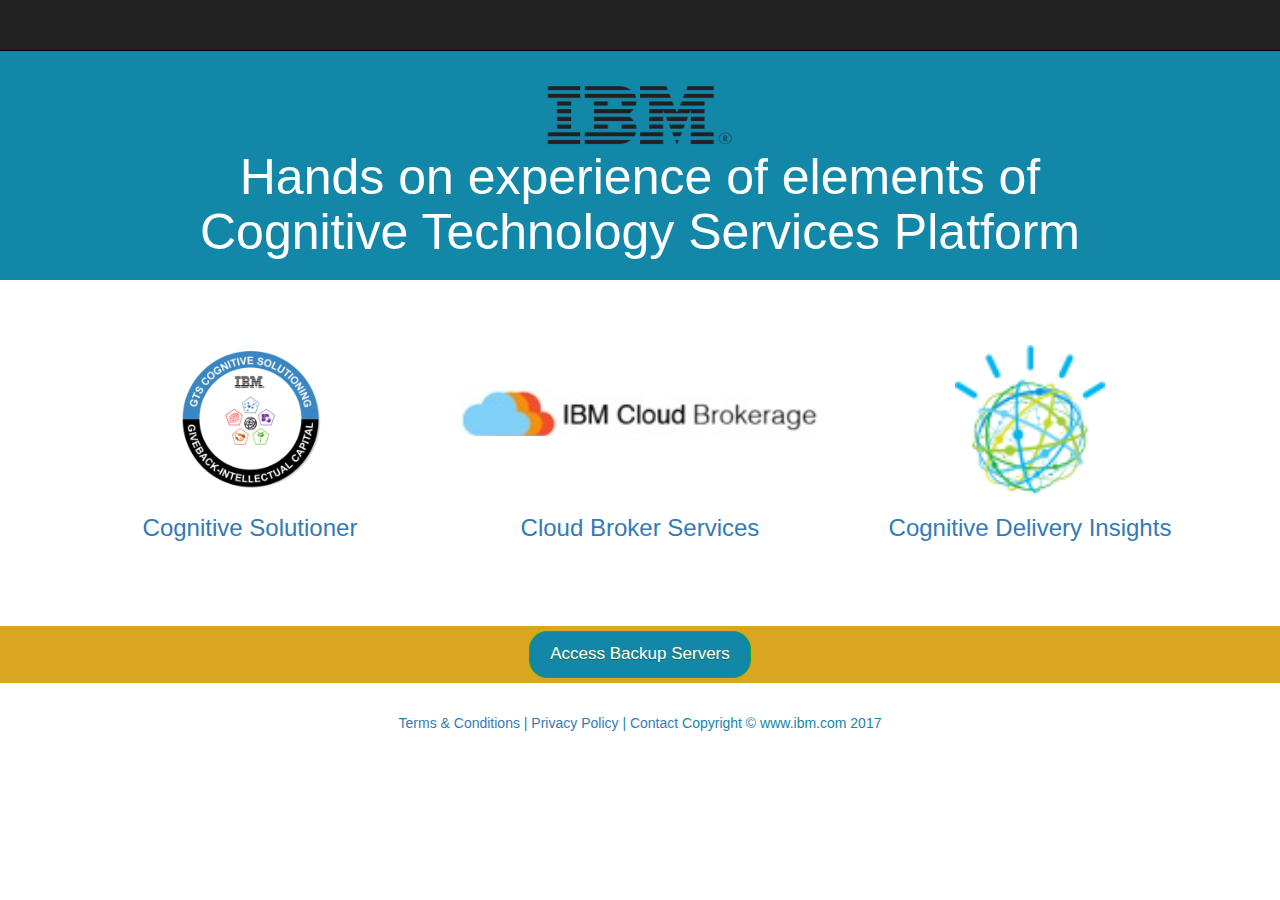
<file: WebContent/index.html>
<!DOCTYPE html>
<!-- Template by Quackit.com -->
<html lang="en">
<head>
    <meta charset="utf-8">
    <meta http-equiv="X-UA-Compatible" content="IE=edge">
    <meta name="viewport" content="width=device-width, initial-scale=1">
    <!-- The above 3 meta tags *must* come first in the head; any other head content must come *after* these tags -->

    <title>IBM CTSP</title>

    <!-- Bootstrap Core CSS -->
    <link href="css/bootstrap.min.css" rel="stylesheet">

    <!-- Custom CSS: You can use this stylesheet to override any Bootstrap styles and/or apply your own styles -->
    <link href="css/custom.css" rel="stylesheet">

    <!-- HTML5 Shim and Respond.js IE8 support of HTML5 elements and media queries -->
    <!-- WARNING: Respond.js doesn't work if you view the page via file:// -->
    <!--[if lt IE 9]>
        <script src="https://oss.maxcdn.com/libs/html5shiv/3.7.0/html5shiv.js"></script>
        <script src="https://oss.maxcdn.com/libs/respond.js/1.4.2/respond.min.js"></script>
    <![endif]-->

<style>
.boxed {
  border: 1px solid green ;
}
.myButton {
	background-color:#1287A8;
	-moz-border-radius:18px;
	-webkit-border-radius:18px;
	border-radius:18px;
	border:1px solid #18ab29;
	display:inline-block;
	cursor:pointer;
	color:#ffffff;
	font-family:Arial;
	font-size:17px;
	padding:10px 20px;
	text-decoration:none;
	text-shadow:0px 1px 0px #2f6627;
}
.myButton:hover {
	background-color:#0b6882;
	color:#ffffff;
}
.myButton:active {
	position:relative;
	top:1px;
}
</style>
</head>

<body>

    <!-- Navigation -->
    <nav class="navbar navbar-inverse navbar-fixed-top" role="navigation">
        <div class="container">
            <!-- Logo and responsive toggle -->
            <div class="navbar-header">
                <button type="button" class="navbar-toggle" data-toggle="collapse" data-target="#navbar">
                    <span class="sr-only">Toggle navigation</span>
                    <span class="icon-bar"></span>
                    <span class="icon-bar"></span>
                    <span class="icon-bar"></span>
                </button>
                <a class="navbar-brand" href="#">
                	
                </a>
            </div>
            <!-- Navbar links -->
            <div class="collapse navbar-collapse" id="navbar">
             <!--   <ul class="nav navbar-nav">
                    <li class="active">
                        <a href="#">Home</a>
                    </li>
                    <li>
                        <a href="#">About</a>
                    </li>
                    <li>
                        <a href="#">Products</a>
                    </li>
					<li class="dropdown">
						<a href="#" class="dropdown-toggle" data-toggle="dropdown" role="button" aria-haspopup="true" aria-expanded="false">Services <span class="caret"></span></a>
						<ul class="dropdown-menu" aria-labelledby="about-us">
							<li><a href="#">Engage</a></li>
							<li><a href="#">Pontificate</a></li>
							<li><a href="#">Synergize</a></li>
						</ul>
					</li>
                </ul>-->

				<!-- Search 
				<form class="navbar-form navbar-right" role="search">
					<div class="form-group">
						<input type="text" class="form-control">
					</div>
					<button type="submit" class="btn btn-default">Search</button>
				</form>-->

            </div>
            <!-- /.navbar-collapse -->
        </div>
        <!-- /.container -->
    </nav>

	<div class="jumbotron feature">
		<div class="container">
			<h1 style="font-size: 50px;"><img src="IBM_black.png" width="200" height="70" alt=""><br>Hands on experience of elements of <br>Cognitive Technology Services Platform</h1>
			
		</div>
	</div>

    <!-- Content -->
    <div class="container">

        <!-- Page Intro -->
        <div class="row page-intro">
            <div class="col-lg-12">
                <h2>
                    <small></small>
                </h2>
                <p></p>
            </div>
        </div>
        <!-- /.row -->

        <!-- Feature Row -->
<!-- <br>
<br>
<br> -->
<br><br>

        <div class="row">
            <article class="col-md-4 article-intro"  >
		<div align="center">
                <a href="https://cognitivesolutioning.ibm-gts.us-south.mybluemix.net/" target="_blank">
                    <img width="150" height="150" src="gts-cognitive-solutioninglarge.png" alt="" width="100" height="100" style="border-radius: 10px 10px 10px 10px;">
                </a>
</div>
                <h3>
                    <a href="https://cognitivesolutioning.ibm-gts.us-south.mybluemix.net/" target="_blank">Cognitive Solutioner</a>
                </h3>
                <p></p>
            </article>
            <article class="col-md-4 article-intro" >
                <div align="left">
			<a href="https://sl-wdc04-shared-prod-demo.gravitant.net/app_api" target="_blank">
                    <img width="100%" height="100%" src="broker-small.png" alt="" style="border-radius: 10px 10px 10px 10px;margin-top:43px;">
                </a>
</div>
<!-- <br>
<br>
<br> -->
                <h3 style="padding-top:59px;padding-bottom:-5px;">
                    <a href="https://sl-wdc04-shared-prod-demo.gravitant.net/app_api" target="_blank">Cloud Broker Services</a>
                </h3>
                <p></p>

            </article>

            <article class="col-md-4 article-intro">
<div align="center">
                <a href="https://ibm.biz/BdsUcd" target="_blank">
                    <img  src="gacdwbi.png" alt="" width="150" height="150" style="border-radius: 10px 10px 10px 10px;">
                </a>
</div>
                <h3>
                    <a href="https://ibm.biz/BdsUcd" target="_blank">
			Cognitive Delivery Insights</a>
                </h3>
                <p></p>
            </article>
        </div>
        <!-- /.row -->
<br>
<br>
<br>
    </div>
    <!-- /.container -->
	
	<footer>
		<div class="footer-blurb">
			<div class="container">
				<div class="row">
					<!-- <div class="col-sm-4 footer-blurb-item">
						<img class="img-circle" src="holder.js/100x100" alt="" width="100" height="100">
						<h3>Dynamically Procrastinate</h3>
						<p>Collaboratively administrate empowered markets via plug-and-play networks. Dynamically procrastinate B2C users after installed base benefits. Dramatically visualize customer directed convergence without revolutionary ROI.</p>
						<p><a class="btn btn-default" href="#">Procrastinate</a></p>
					</div>
					<div class="col-sm-4 footer-blurb-item">
						<img class="img-circle" src="holder.js/100x100" alt="" width="100" height="100">
						<h3>Efficiently Unleash</h3>
						<p>Dramatically maintain clicks-and-mortar solutions without functional solutions. Efficiently unleash cross-media information without cross-media value. Quickly maximize timely deliverables for real-time schemas. </p>
						<p><a class="btn btn-default" href="#">Unleash</a></p>
					</div>
					<div class="col-sm-4 footer-blurb-item">
						<img class="img-circle" src="holder.js/100x100" alt="" width="100" height="100">
						<h3>Completely Synergize</h3>
						<p>Professionally cultivate one-to-one customer service with robust ideas. Completely synergize resource taxing relationships via premier niche markets. Dynamically innovate resource-leveling customer service for state of the art customer service.</p>
						<p><a class="btn btn-default" href="#">Synergize</a></p>
					</div> -->
				<a href="http://169.53.142.42:8080/CTSPUI" class="myButton" target="_blank">Access Backup Servers</a>
				</div>
				<!-- /.row -->	
			</div>
        </div>
        
        <div class="small-print">
        	<div class="container">
        		<p><a href="#">Terms &amp; Conditions</a> | <a href="#">Privacy Policy</a> | <a href="#">Contact</a>
        		Copyright &copy; www.ibm.com 2017 </p>
        	</div>
        </div>
	</footer>

	
    <!-- jQuery -->
    <script src="js/jquery-1.11.3.min.js"></script>

    <!-- Bootstrap Core JavaScript -->
    <script src="js/bootstrap.min.js"></script>
	
	<!-- IE10 viewport bug workaround -->
	<script src="js/ie10-viewport-bug-workaround.js"></script>
	
	<!-- Placeholder Images -->
	<script src="js/holder.min.js"></script>
	
</body>

</html>
</file>
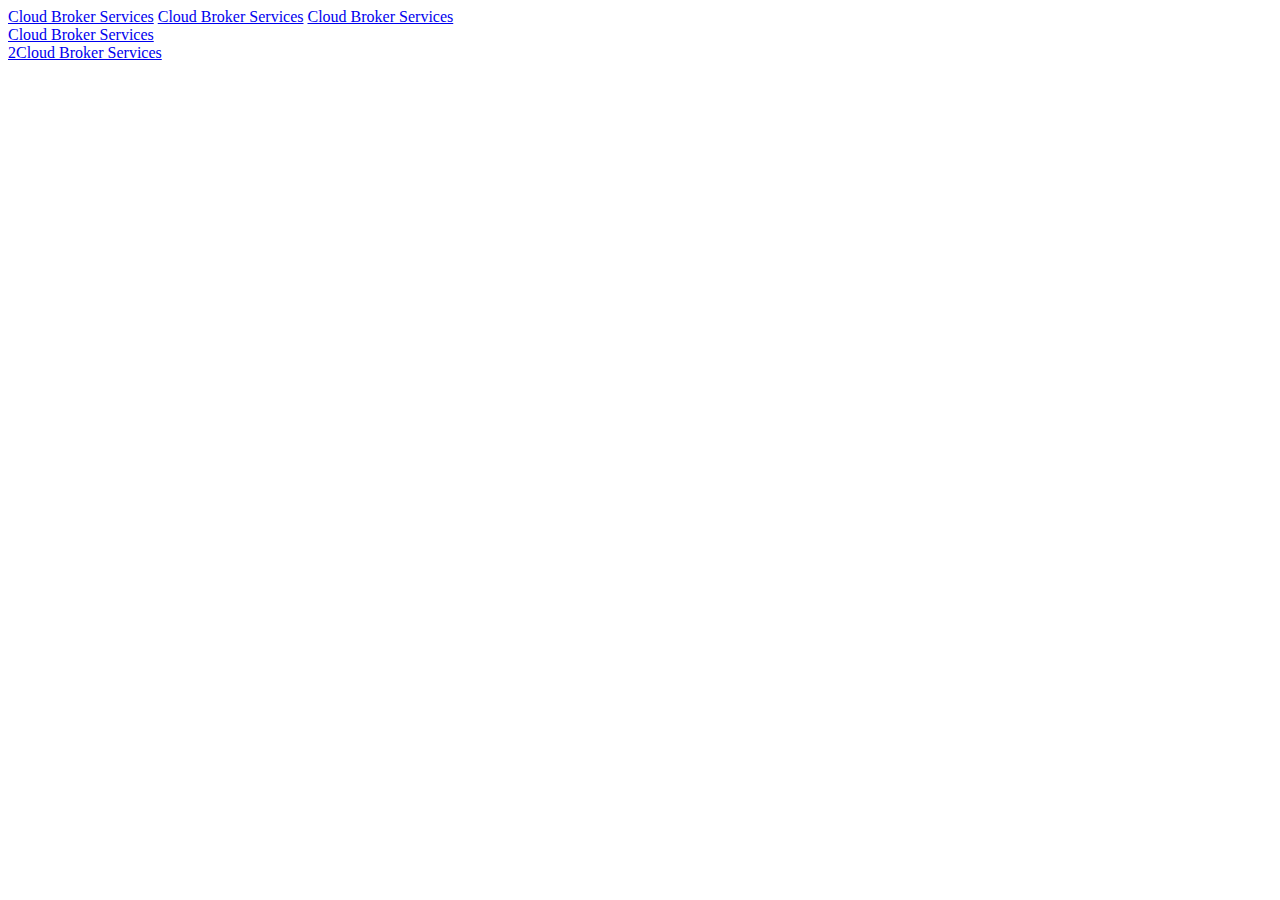
<file: WebContent/b.html>
<!--<html>
<a href="https://sl-wdc04-shared-prod-demo.gravitant.net/" target="_blank">Cloud Broker Services</a><br>
<a href="https://sl-wdc04-shared-prod-demo.gravitant.net/" target="_blank">Cloud Broker Services2</a>
</html> -->



<html>
<a href="https://sl-wdc04-shared-prod-demo.gravitant.net/" target="_blank">Cloud Broker Services</a>
<head>
</head>

<body>
<a href="https://sl-wdc04-shared-prod-demo.gravitant.net/" target="_blank">Cloud Broker Services</a>


                    <a href="https://sl-wdc04-shared-prod-demo.gravitant.net/" target="_blank">Cloud Broker Services</a><br>
                    <a href="#" onclick='window.open("https://sl-wdc04-shared-prod-demo.gravitant.net");return false;'>Cloud Broker Services</a><br>
                    <a href="https://sl-wdc04-shared-prod-demo.gravitant.net/" onclick="submitAsPost(this.href); return false;" target="_blank">2Cloud Broker Services</a><br>

</body>
</html>
</file>
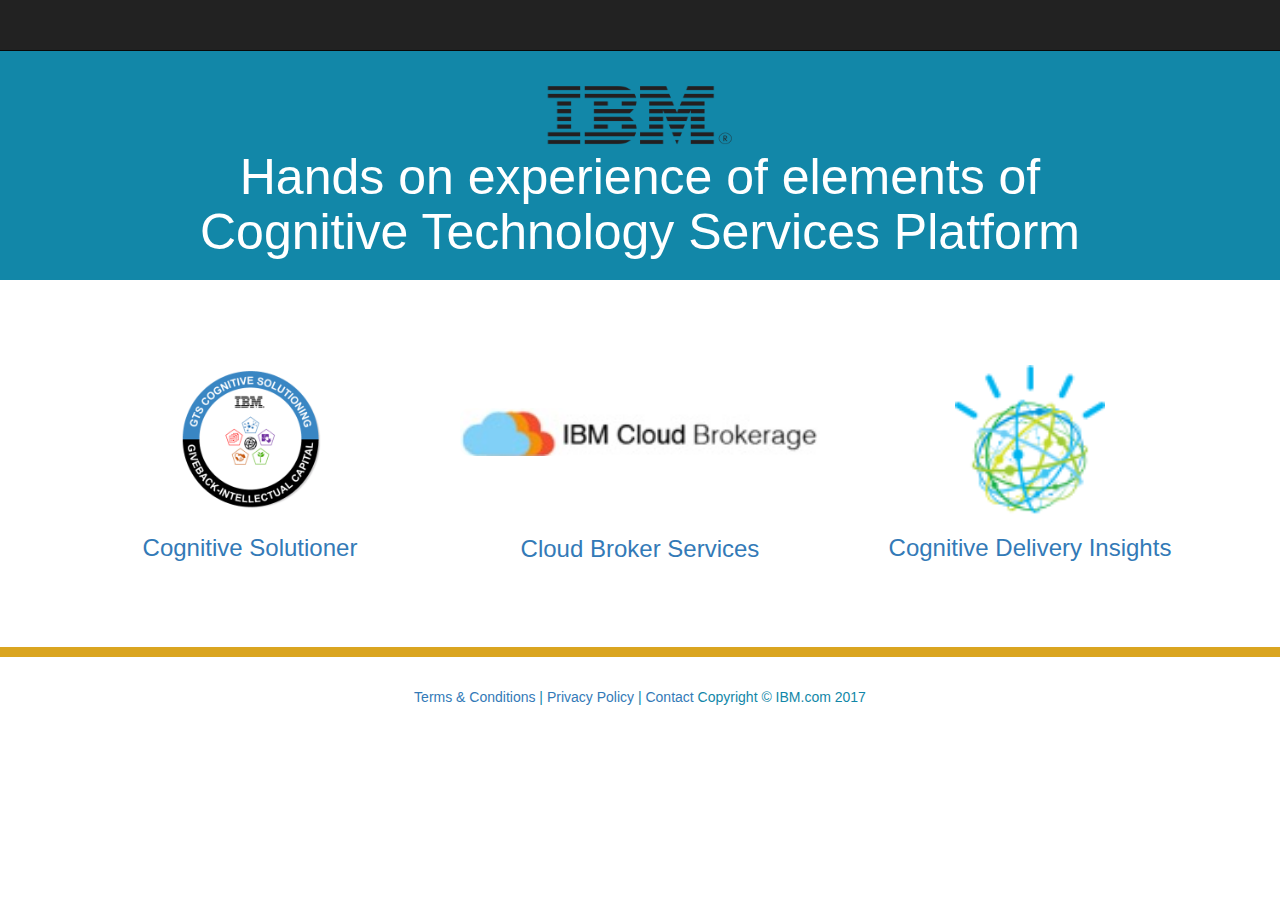
<file: WebContent/index (copy).html>
<!DOCTYPE html>
<!-- Template by Quackit.com -->
<html lang="en">
<head>
    <meta charset="utf-8">
    <meta http-equiv="X-UA-Compatible" content="IE=edge">
    <meta name="viewport" content="width=device-width, initial-scale=1">
    <!-- The above 3 meta tags *must* come first in the head; any other head content must come *after* these tags -->

    <title>IBM CTSP</title>

    <!-- Bootstrap Core CSS -->
    <link href="css/bootstrap.min.css" rel="stylesheet">

    <!-- Custom CSS: You can use this stylesheet to override any Bootstrap styles and/or apply your own styles -->
    <link href="css/custom.css" rel="stylesheet">

    <!-- HTML5 Shim and Respond.js IE8 support of HTML5 elements and media queries -->
    <!-- WARNING: Respond.js doesn't work if you view the page via file:// -->
    <!--[if lt IE 9]>
        <script src="https://oss.maxcdn.com/libs/html5shiv/3.7.0/html5shiv.js"></script>
        <script src="https://oss.maxcdn.com/libs/respond.js/1.4.2/respond.min.js"></script>
    <![endif]-->

<style>
.boxed {
  border: 1px solid green ;
}
</style>
</head>

<body>

    <!-- Navigation -->
    <nav class="navbar navbar-inverse navbar-fixed-top" role="navigation">
        <div class="container">
            <!-- Logo and responsive toggle -->
            <div class="navbar-header">
                <button type="button" class="navbar-toggle" data-toggle="collapse" data-target="#navbar">
                    <span class="sr-only">Toggle navigation</span>
                    <span class="icon-bar"></span>
                    <span class="icon-bar"></span>
                    <span class="icon-bar"></span>
                </button>
                <a class="navbar-brand" href="#">
                	
                </a>
            </div>
            <!-- Navbar links -->
            <div class="collapse navbar-collapse" id="navbar">
             <!--   <ul class="nav navbar-nav">
                    <li class="active">
                        <a href="#">Home</a>
                    </li>
                    <li>
                        <a href="#">About</a>
                    </li>
                    <li>
                        <a href="#">Products</a>
                    </li>
					<li class="dropdown">
						<a href="#" class="dropdown-toggle" data-toggle="dropdown" role="button" aria-haspopup="true" aria-expanded="false">Services <span class="caret"></span></a>
						<ul class="dropdown-menu" aria-labelledby="about-us">
							<li><a href="#">Engage</a></li>
							<li><a href="#">Pontificate</a></li>
							<li><a href="#">Synergize</a></li>
						</ul>
					</li>
                </ul>-->

				<!-- Search 
				<form class="navbar-form navbar-right" role="search">
					<div class="form-group">
						<input type="text" class="form-control">
					</div>
					<button type="submit" class="btn btn-default">Search</button>
				</form>-->

            </div>
            <!-- /.navbar-collapse -->
        </div>
        <!-- /.container -->
    </nav>

	<div class="jumbotron feature">
		<div class="container">
			<h1 style="font-size: 50px;"><img src="IBM_black.png" width="200" height="70" alt=""><br>Hands on experience of elements of <br>Cognitive Technology Services Platform</h1>
			
		</div>
	</div>

    <!-- Content -->
    <div class="container">

        <!-- Page Intro -->
        <div class="row page-intro">
            <div class="col-lg-12">
                <h2>
                    <small></small>
                </h2>
                <p></p>
            </div>
        </div>
        <!-- /.row -->

        <!-- Feature Row -->
<br>
<br>
<br>

        <div class="row">
            <article class="col-md-4 article-intro"  >
		<div align="center">
                <a href="https://console.ibm-gts.us-south.bluemix.net" target="_blank">
                    <img width="150" height="150" src="gts-cognitive-solutioninglarge.png" alt="" width="100" height="100" style="border-radius: 10px 10px 10px 10px;">
                </a>
</div>
                <h3>
                    <a href="https://console.ibm-gts.us-south.bluemix.net" target="_blank">Cognitive Solutioner</a>
                </h3>
                <p></p>
            </article>
            <article class="col-md-4 article-intro" >
                <div align="left">
			<a href="https://169.47.40.170" target="_blank">
                    <img width="100%" height="100%" src="broker-small.png" alt="" style="border-radius: 10px 10px 10px 10px;margin-top:43px">
                </a>
</div>
<br>
<br>
<br>
                <h3 style=>
                    <a href="https://169.47.40.170" target="_blank">Cloud Broker Services</a>
                </h3>
                <p></p>

            </article>

            <article class="col-md-4 article-intro">
<div align="center">
                <a href="https://gtssdi-eur-prod.w3cloud.ibm.com/sdi/cgi-bin/cognos.cgi?b_action=cognosViewer&ui.action=run&ui.object=%2fcontent%2ffolder[%40name%3d%27GACDW%20Business%20Intelligence%20Insights%27]%2freport[%40name%3d%27Service%20Delivery%20Insights%20-%20Common%20Dashboard%27]&ui.name=Service%20Delivery%20Insights%20-%20Common%20Dashboard&run.outputFormat=&run.prompt=true&ui.backURL=%2fsdi%2fcgi-bin%2fcognos.cgi%3fb_action%3dxts.run%26m%3dportal%2fcc.xts%26m_folder%3diB0D4C308186F4D6389D3B56EB86EB7F0" target="_blank">
                    <img  src="gacdwbi.png" alt="" width="150" height="150" style="border-radius: 10px 10px 10px 10px;">
                </a>
</div>
                <h3>
                    <a href="http://gtssdi-eur-prod.w3cloud.ibm.com/sdi/cgi-bin/cognos.cgi?b_action=cognosViewer&ui.action=run&ui.object=%2fcontent%2ffolder[%40name%3d%27GACDW%20Business%20Intelligence%20Insights%27]%2freport[%40name%3d%27Service%20Delivery%20Insights%20-%20Common%20Dashboard%27]&ui.name=Service%20Delivery%20Insights%20-%20Common%20Dashboard&run.outputFormat=&run.prompt=true&ui.backURL=%2fsdi%2fcgi-bin%2fcognos.cgi%3fb_action%3dxts.run%26m%3dportal%2fcc.xts%26m_folder%3diB0D4C308186F4D6389D3B56EB86EB7F0" target="_blank">
			Cognitive Delivery Insights</a>
                </h3>
                <p></p>
            </article>
        </div>
        <!-- /.row -->
<br>
<br>
<br>
    </div>
    <!-- /.container -->
	
	<footer>
		<div class="footer-blurb">
			<div class="container">
				<div class="row">
					<!-- <div class="col-sm-4 footer-blurb-item">
						<img class="img-circle" src="holder.js/100x100" alt="" width="100" height="100">
						<h3>Dynamically Procrastinate</h3>
						<p>Collaboratively administrate empowered markets via plug-and-play networks. Dynamically procrastinate B2C users after installed base benefits. Dramatically visualize customer directed convergence without revolutionary ROI.</p>
						<p><a class="btn btn-default" href="#">Procrastinate</a></p>
					</div>
					<div class="col-sm-4 footer-blurb-item">
						<img class="img-circle" src="holder.js/100x100" alt="" width="100" height="100">
						<h3>Efficiently Unleash</h3>
						<p>Dramatically maintain clicks-and-mortar solutions without functional solutions. Efficiently unleash cross-media information without cross-media value. Quickly maximize timely deliverables for real-time schemas. </p>
						<p><a class="btn btn-default" href="#">Unleash</a></p>
					</div>
					<div class="col-sm-4 footer-blurb-item">
						<img class="img-circle" src="holder.js/100x100" alt="" width="100" height="100">
						<h3>Completely Synergize</h3>
						<p>Professionally cultivate one-to-one customer service with robust ideas. Completely synergize resource taxing relationships via premier niche markets. Dynamically innovate resource-leveling customer service for state of the art customer service.</p>
						<p><a class="btn btn-default" href="#">Synergize</a></p>
					</div> -->

				</div>
				<!-- /.row -->	
			</div>
        </div>
        
        <div class="small-print">
        	<div class="container">
        		<p><a href="#">Terms &amp; Conditions</a> | <a href="#">Privacy Policy</a> | <a href="#">Contact</a>
        		Copyright &copy; IBM.com 2017 </p>
        	</div>
        </div>
	</footer>

	
    <!-- jQuery -->
    <script src="js/jquery-1.11.3.min.js"></script>

    <!-- Bootstrap Core JavaScript -->
    <script src="js/bootstrap.min.js"></script>
	
	<!-- IE10 viewport bug workaround -->
	<script src="js/ie10-viewport-bug-workaround.js"></script>
	
	<!-- Placeholder Images -->
	<script src="js/holder.min.js"></script>
	
</body>

</html>
</file>
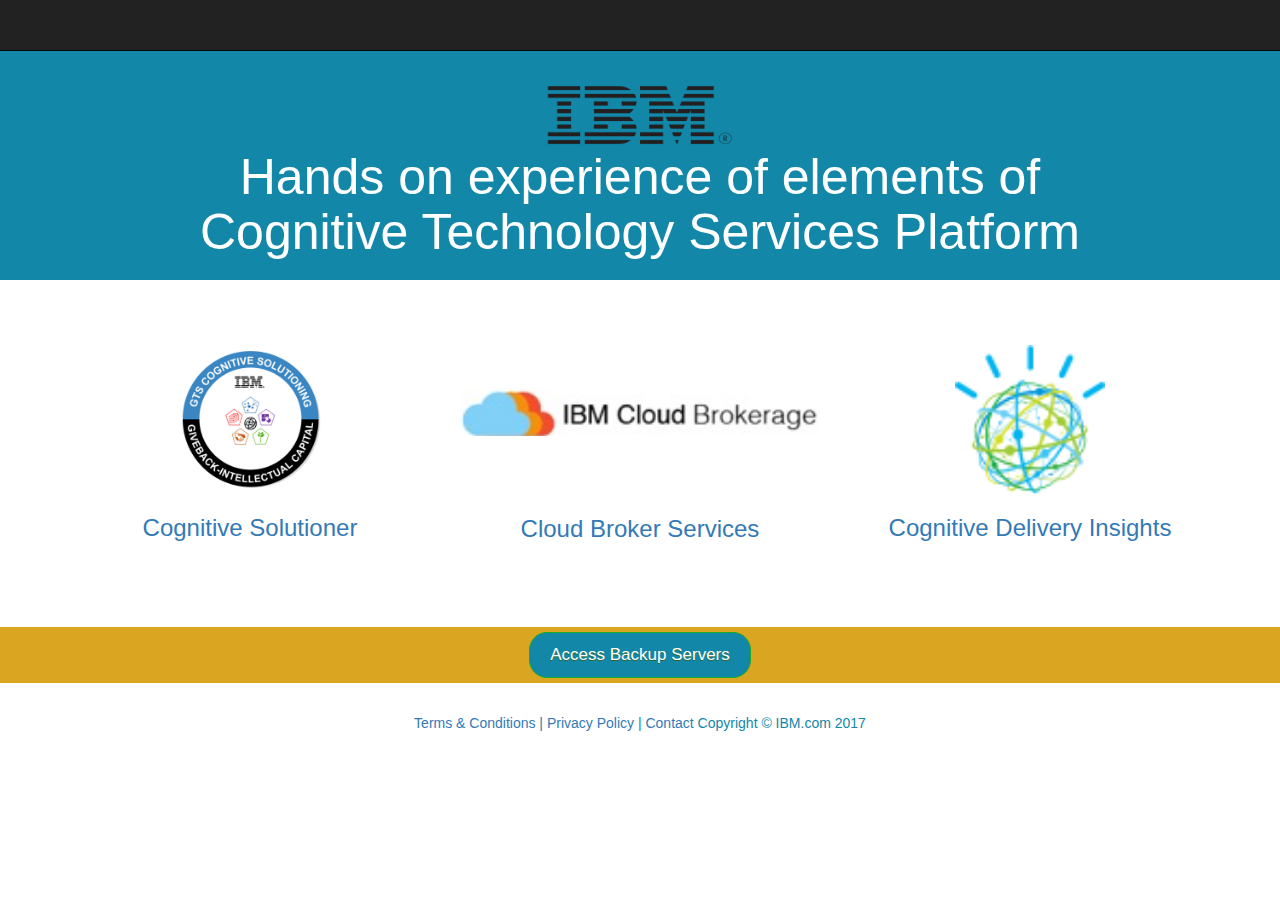
<file: WebContent/index-old.html>
<!DOCTYPE html>
<!-- Template by Quackit.com -->
<html lang="en">
<head>
    <meta charset="utf-8">
    <meta http-equiv="X-UA-Compatible" content="IE=edge">
    <meta name="viewport" content="width=device-width, initial-scale=1">
    <!-- The above 3 meta tags *must* come first in the head; any other head content must come *after* these tags -->

    <title>IBM CTSP</title>

    <!-- Bootstrap Core CSS -->
    <link href="css/bootstrap.min.css" rel="stylesheet">

    <!-- Custom CSS: You can use this stylesheet to override any Bootstrap styles and/or apply your own styles -->
    <link href="css/custom.css" rel="stylesheet">

    <!-- HTML5 Shim and Respond.js IE8 support of HTML5 elements and media queries -->
    <!-- WARNING: Respond.js doesn't work if you view the page via file:// -->
    <!--[if lt IE 9]>
        <script src="https://oss.maxcdn.com/libs/html5shiv/3.7.0/html5shiv.js"></script>
        <script src="https://oss.maxcdn.com/libs/respond.js/1.4.2/respond.min.js"></script>
    <![endif]-->

<style>
.boxed {
  border: 1px solid green ;
}
.myButton {
	background-color:#1287A8;
	-moz-border-radius:18px;
	-webkit-border-radius:18px;
	border-radius:18px;
	border:1px solid #18ab29;
	display:inline-block;
	cursor:pointer;
	color:#ffffff;
	font-family:Arial;
	font-size:17px;
	padding:10px 20px;
	text-decoration:none;
	text-shadow:0px 1px 0px #2f6627;
}
.myButton:hover {
	background-color:#0b6882;
	color:#ffffff;
}
.myButton:active {
	position:relative;
	top:1px;
}
</style>
</head>
<script>
var urlmenu = document.getElementById('menu1');

urlmenu.onchange = function() {
	alert("hello");
  document.location.href = this.value;
  /* window.location.assign(this.options[ this.selectedIndex ].value); */
};
</script>
<body>

    <!-- Navigation -->
    <nav class="navbar navbar-inverse navbar-fixed-top" role="navigation">
        <div class="container">
            <!-- Logo and responsive toggle -->
            <div class="navbar-header">
                <button type="button" class="navbar-toggle" data-toggle="collapse" data-target="#navbar">
                    <span class="sr-only">Toggle navigation</span>
                    <span class="icon-bar"></span>
                    <span class="icon-bar"></span>
                    <span class="icon-bar"></span>
                </button>
                <a class="navbar-brand" href="#">
                	
                </a>
            </div>
            <!-- Navbar links -->
            <div class="collapse navbar-collapse" id="navbar">
             <!--   <ul class="nav navbar-nav">
                    <li class="active">
                        <a href="#">Home</a>
                    </li>
                    <li>
                        <a href="#">About</a>
                    </li>
                    <li>
                        <a href="#">Products</a>
                    </li>
					<li class="dropdown">
						<a href="#" class="dropdown-toggle" data-toggle="dropdown" role="button" aria-haspopup="true" aria-expanded="false">Services <span class="caret"></span></a>
						<ul class="dropdown-menu" aria-labelledby="about-us">
							<li><a href="#">Engage</a></li>
							<li><a href="#">Pontificate</a></li>
							<li><a href="#">Synergize</a></li>
						</ul>
					</li>
                </ul>-->

				<!-- Search 
				<form class="navbar-form navbar-right" role="search">
					<div class="form-group">
						<input type="text" class="form-control">
					</div>
					<button type="submit" class="btn btn-default">Search</button>
				</form>-->

            </div>
            <!-- /.navbar-collapse -->
        </div>
        <!-- /.container -->
    </nav>

	<div class="jumbotron feature">
		<div class="container">
			<h1 style="font-size: 50px;"><img src="IBM_black.png" width="200" height="70" alt=""><br>Hands on experience of elements of <br>Cognitive Technology Services Platform</h1>
			
		</div>
	</div>

    <!-- Content -->
    <div class="container">

        <!-- Page Intro -->
        <div class="row page-intro">
            <div class="col-lg-12">
                <h2>
                    <small></small>
                </h2>
                <p></p>
            </div>
        </div>
        <!-- /.row -->

        <!-- Feature Row -->
<!-- <br>
<br>
<br> -->
<br><br>

        <div class="row">
            <article class="col-md-4 article-intro"  >
		<div align="center">
                <a href="https://console.ibm-gts.us-south.bluemix.net" target="_blank">
                    <img width="150" height="150" src="gts-cognitive-solutioninglarge.png" alt="" width="100" height="100" style="border-radius: 10px 10px 10px 10px;">
                </a>
		</div>
		
<!-- 		<form action="../">
			<select name="myDestination" onchange="ob=this.form.myDestination;window.open(ob.options[ob.selectedIndex].value)">
			    <option value="https://console.ibm-gts.us-south.bluemix.net">Cognitive Solutioner</option>
			    <option value="https://console.ibm-gts.us-south.bluemix.net">Cognitive Solutioner</option>
			</select>
		</form> -->

                <h3>
                    <a href="https://console.ibm-gts.us-south.bluemix.net" target="_blank">Cognitive Solutioner</a>
                </h3>
                <p></p>
            </article>
            <article class="col-md-4 article-intro" >
                <div align="left">
			<a href="https://169.47.40.170" target="_blank">
                    <img width="100%" height="100%" src="broker-small.png" alt="" style="border-radius: 10px 10px 10px 10px;margin-top:43px;">
                </a>
</div>
<!-- <br>
<br>
<br> -->
                <h3 style="padding-top:60px;">
                    <a href="https://169.47.40.170" target="_blank">Cloud Broker Services</a>
                </h3>
                <p></p>

            </article>

            <article class="col-md-4 article-intro">
<div align="center">
                <a href="https://gtssdi-eur-prod.w3cloud.ibm.com/sdi/cgi-bin/cognos.cgi?b_action=cognosViewer&ui.action=run&ui.object=%2fcontent%2ffolder[%40name%3d%27GACDW%20Business%20Intelligence%20Insights%27]%2freport[%40name%3d%27Service%20Delivery%20Insights%20-%20Common%20Dashboard%27]&ui.name=Service%20Delivery%20Insights%20-%20Common%20Dashboard&run.outputFormat=&run.prompt=true&ui.backURL=%2fsdi%2fcgi-bin%2fcognos.cgi%3fb_action%3dxts.run%26m%3dportal%2fcc.xts%26m_folder%3diB0D4C308186F4D6389D3B56EB86EB7F0" target="_blank">
                    <img  src="gacdwbi.png" alt="" width="150" height="150" style="border-radius: 10px 10px 10px 10px;">
                </a>
</div>
                <h3>
                    <a href="http://gtssdi-eur-prod.w3cloud.ibm.com/sdi/cgi-bin/cognos.cgi?b_action=cognosViewer&ui.action=run&ui.object=%2fcontent%2ffolder[%40name%3d%27GACDW%20Business%20Intelligence%20Insights%27]%2freport[%40name%3d%27Service%20Delivery%20Insights%20-%20Common%20Dashboard%27]&ui.name=Service%20Delivery%20Insights%20-%20Common%20Dashboard&run.outputFormat=&run.prompt=true&ui.backURL=%2fsdi%2fcgi-bin%2fcognos.cgi%3fb_action%3dxts.run%26m%3dportal%2fcc.xts%26m_folder%3diB0D4C308186F4D6389D3B56EB86EB7F0" target="_blank">
			Cognitive Delivery Insights</a>
                </h3>
                <p></p>
            </article>
        </div>
        <!-- /.row -->
<br>
<br>
<br>
    </div>
    <!-- /.container -->
	
	<footer>
		<div class="footer-blurb">
			<div class="container">
				<div class="row">
					<!-- <div class="col-sm-4 footer-blurb-item">
						<img class="img-circle" src="holder.js/100x100" alt="" width="100" height="100">
						<h3>Dynamically Procrastinate</h3>
						<p>Collaboratively administrate empowered markets via plug-and-play networks. Dynamically procrastinate B2C users after installed base benefits. Dramatically visualize customer directed convergence without revolutionary ROI.</p>
						<p><a class="btn btn-default" href="#">Procrastinate</a></p>
					</div>
					<div class="col-sm-4 footer-blurb-item">
						<img class="img-circle" src="holder.js/100x100" alt="" width="100" height="100">
						<h3>Efficiently Unleash</h3>
						<p>Dramatically maintain clicks-and-mortar solutions without functional solutions. Efficiently unleash cross-media information without cross-media value. Quickly maximize timely deliverables for real-time schemas. </p>
						<p><a class="btn btn-default" href="#">Unleash</a></p>
					</div>
					<div class="col-sm-4 footer-blurb-item">
						<img class="img-circle" src="holder.js/100x100" alt="" width="100" height="100">
						<h3>Completely Synergize</h3>
						<p>Professionally cultivate one-to-one customer service with robust ideas. Completely synergize resource taxing relationships via premier niche markets. Dynamically innovate resource-leveling customer service for state of the art customer service.</p>
						<p><a class="btn btn-default" href="#">Synergize</a></p>
					</div> -->
					<a href="#" class="myButton">Access Backup Servers</a>
				</div>
				<!-- /.row -->	
			</div>
        </div>
        
        <div class="small-print">
        	<div class="container">
        		<p><a href="#">Terms &amp; Conditions</a> | <a href="#">Privacy Policy</a> | <a href="#">Contact</a>
        		Copyright &copy; IBM.com 2017 </p>
        	</div>
        </div>
	</footer>

	
    <!-- jQuery -->
    <script src="js/jquery-1.11.3.min.js"></script>

    <!-- Bootstrap Core JavaScript -->
    <script src="js/bootstrap.min.js"></script>
	
	<!-- IE10 viewport bug workaround -->
	<script src="js/ie10-viewport-bug-workaround.js"></script>
	
	<!-- Placeholder Images -->
	<script src="js/holder.min.js"></script>
	
</body>

</html>
</file>
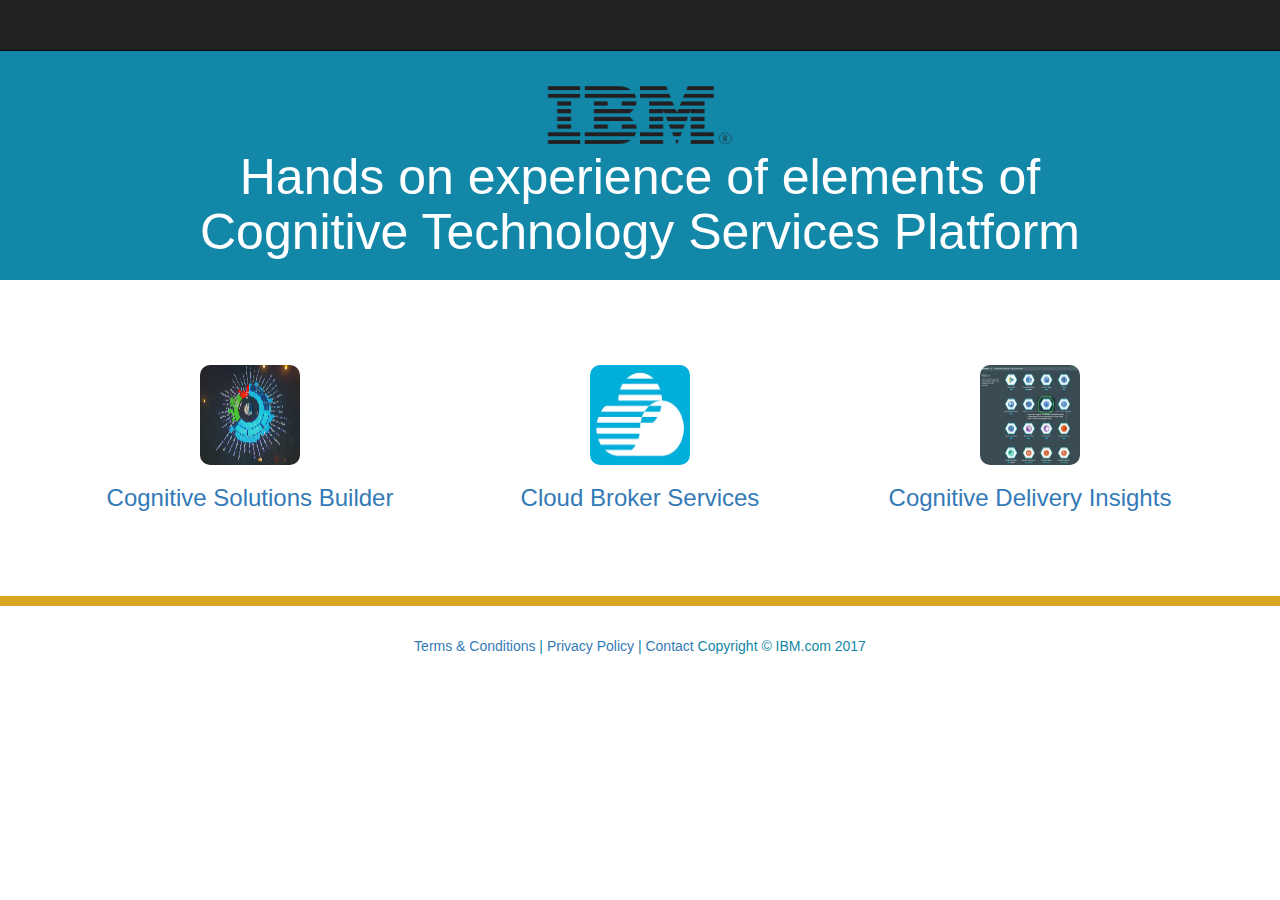
<file: WebContent/index-old1.html>
<!DOCTYPE html>
<!-- Template by Quackit.com -->
<html lang="en">
<head>
    <meta charset="utf-8">
    <!-- <meta http-equiv="X-UA-Compatible" content="IE=edge"> -->
    <meta name="viewport" content="width=device-width, initial-scale=1">
    <!-- The above 3 meta tags *must* come first in the head; any other head content must come *after* these tags -->

    <title>IBM CTSP</title>

    <!-- Bootstrap Core CSS -->
    <link href="css/bootstrap.min.css" rel="stylesheet">

    <!-- Custom CSS: You can use this stylesheet to override any Bootstrap styles and/or apply your own styles -->
    <link href="css/custom.css" rel="stylesheet">

    <!-- HTML5 Shim and Respond.js IE8 support of HTML5 elements and media queries -->
    <!-- WARNING: Respond.js doesn't work if you view the page via file:// -->
    <!--[if lt IE 9]>
        <script src="https://oss.maxcdn.com/libs/html5shiv/3.7.0/html5shiv.js"></script>
        <script src="https://oss.maxcdn.com/libs/respond.js/1.4.2/respond.min.js"></script>
    <![endif]-->

<style>
.boxed {
  border: 1px solid green ;
}
</style>
</head>

<body>

    <!-- Navigation -->
    <nav class="navbar navbar-inverse navbar-fixed-top" role="navigation">
        <div class="container">
            <!-- Logo and responsive toggle -->
            <div class="navbar-header">
                <button type="button" class="navbar-toggle" data-toggle="collapse" data-target="#navbar">
                    <span class="sr-only">Toggle navigation</span>
                    <span class="icon-bar"></span>
                    <span class="icon-bar"></span>
                    <span class="icon-bar"></span>
                </button>
                <a class="navbar-brand" href="#">
                	
                </a>
            </div>
            <!-- Navbar links -->
            <div class="collapse navbar-collapse" id="navbar">
             <!--   <ul class="nav navbar-nav">
                    <li class="active">
                        <a href="#">Home</a>
                    </li>
                    <li>
                        <a href="#">About</a>
                    </li>
                    <li>
                        <a href="#">Products</a>
                    </li>
					<li class="dropdown">
						<a href="#" class="dropdown-toggle" data-toggle="dropdown" role="button" aria-haspopup="true" aria-expanded="false">Services <span class="caret"></span></a>
						<ul class="dropdown-menu" aria-labelledby="about-us">
							<li><a href="#">Engage</a></li>
							<li><a href="#">Pontificate</a></li>
							<li><a href="#">Synergize</a></li>
						</ul>
					</li>
                </ul>-->

				<!-- Search 
				<form class="navbar-form navbar-right" role="search">
					<div class="form-group">
						<input type="text" class="form-control">
					</div>
					<button type="submit" class="btn btn-default">Search</button>
				</form>-->

            </div>
            <!-- /.navbar-collapse -->
        </div>
        <!-- /.container -->
    </nav>

	<div class="jumbotron feature">
		<div class="container">
			<h1 style="font-size: 50px;"><img src="IBM_black.png" width="200" height="70" alt=""><br>Hands on experience of elements of <br>Cognitive Technology Services Platform</h1>
			
		</div>
	</div>

    <!-- Content -->
    <div class="container">

        <!-- Page Intro -->
        <div class="row page-intro">
            <div class="col-lg-12">
                <h2>
                    <small></small>
                </h2>
                <p></p>
            </div>
        </div>
        <!-- /.row -->

        <!-- Feature Row -->
<br>
<br>
<br>

        <div class="row">
            <article class="col-md-4 article-intro"  >
		<div align="center">
                <a href="https://cognitive-delivery-outerloop.ibm-gts.us-south.mybluemix.net" target="_blank">
                    <img width="100" height="100" src="analytics.png" alt="" width="100" height="100" style="border-radius: 10px 10px 10px 10px;">
                </a>
</div>
                <h3>
                    <a href="https://cognitive-delivery-outerloop.ibm-gts.us-south.mybluemix.net" target="_blank">Cognitive Solutions Builder</a>
                </h3>
                <p></p>
            </article>
            <article class="col-md-4 article-intro" >
                <div align="center">
			<a href="https://169.47.40.170" target="_blank">
                    <img width="100" height="100" src="bluecloudsmall.png" alt="" style="border-radius: 10px 10px 10px 10px;">
                </a>
</div>
                <h3>
                    <a href="https://169.47.40.170" target="_blank">Cloud Broker Services</a>
                </h3>
                <p></p>
            </article>

            <article class="col-md-4 article-intro">
<div align="center">
                <a href="http://cdi-ag-pilot.sl.cloud9.ibm.com/cgi-bin/cognosisapi.dll?b_action=cognosViewer&ui.action=run&ui.object=%2fcontent%2ffolder[%40name%3d%27GACDW Business Intelligence Insights%27]%2freport[%40name%3d%27Service Delivery Insights - Common Dashboard%27]&ui.name=Service Delivery Insights - Common Dashboard&run.outputFormat=&run.prompt=true&ui.backURL=%2fcgi-bin%2fcognosisapi.dll%3fb_action%3dxts.run%26m%3dportal%2fcc.xts%26m_folder%3di5501F5C206E540108E49860D7D7CA3C0" target="_blank">
                    <img  src="insights.jpg" alt="" width="100" height="100" style="border-radius: 10px 10px 10px 10px;">
                </a>
</div>
                <h3>
                    <a href="http://cdi-ag-pilot.sl.cloud9.ibm.com/cgi-bin/cognosisapi.dll?b_action=cognosViewer&ui.action=run&ui.object=%2fcontent%2ffolder[%40name%3d%27GACDW Business Intelligence Insights%27]%2freport[%40name%3d%27Service Delivery Insights - Common Dashboard%27]&ui.name=Service Delivery Insights - Common Dashboard&run.outputFormat=&run.prompt=true&ui.backURL=%2fcgi-bin%2fcognosisapi.dll%3fb_action%3dxts.run%26m%3dportal%2fcc.xts%26m_folder%3di5501F5C206E540108E49860D7D7CA3C0" target="_blank">
			Cognitive Delivery Insights</a>
                </h3>
                <p></p>
            </article>
        </div>
        <!-- /.row -->
<br>
<br>
<br>
    </div>
    <!-- /.container -->
	
	<footer>
		<div class="footer-blurb">
			<div class="container">
				<div class="row">
					<!-- <div class="col-sm-4 footer-blurb-item">
						<img class="img-circle" src="holder.js/100x100" alt="" width="100" height="100">
						<h3>Dynamically Procrastinate</h3>
						<p>Collaboratively administrate empowered markets via plug-and-play networks. Dynamically procrastinate B2C users after installed base benefits. Dramatically visualize customer directed convergence without revolutionary ROI.</p>
						<p><a class="btn btn-default" href="#">Procrastinate</a></p>
					</div>
					<div class="col-sm-4 footer-blurb-item">
						<img class="img-circle" src="holder.js/100x100" alt="" width="100" height="100">
						<h3>Efficiently Unleash</h3>
						<p>Dramatically maintain clicks-and-mortar solutions without functional solutions. Efficiently unleash cross-media information without cross-media value. Quickly maximize timely deliverables for real-time schemas. </p>
						<p><a class="btn btn-default" href="#">Unleash</a></p>
					</div>
					<div class="col-sm-4 footer-blurb-item">
						<img class="img-circle" src="holder.js/100x100" alt="" width="100" height="100">
						<h3>Completely Synergize</h3>
						<p>Professionally cultivate one-to-one customer service with robust ideas. Completely synergize resource taxing relationships via premier niche markets. Dynamically innovate resource-leveling customer service for state of the art customer service.</p>
						<p><a class="btn btn-default" href="#">Synergize</a></p>
					</div> -->

				</div>
				<!-- /.row -->	
			</div>
        </div>
        
        <div class="small-print">
        	<div class="container">
        		<p><a href="#">Terms &amp; Conditions</a> | <a href="#">Privacy Policy</a> | <a href="#">Contact</a>
        		Copyright &copy; IBM.com 2017 </p>
        	</div>
        </div>
	</footer>

	
    <!-- jQuery -->
    <script src="js/jquery-1.11.3.min.js"></script>

    <!-- Bootstrap Core JavaScript -->
    <script src="js/bootstrap.min.js"></script>
	
	<!-- IE10 viewport bug workaround -->
	<script src="js/ie10-viewport-bug-workaround.js"></script>
	
	<!-- Placeholder Images -->
	<script src="js/holder.min.js"></script>
	
</body>

</html>
</file>
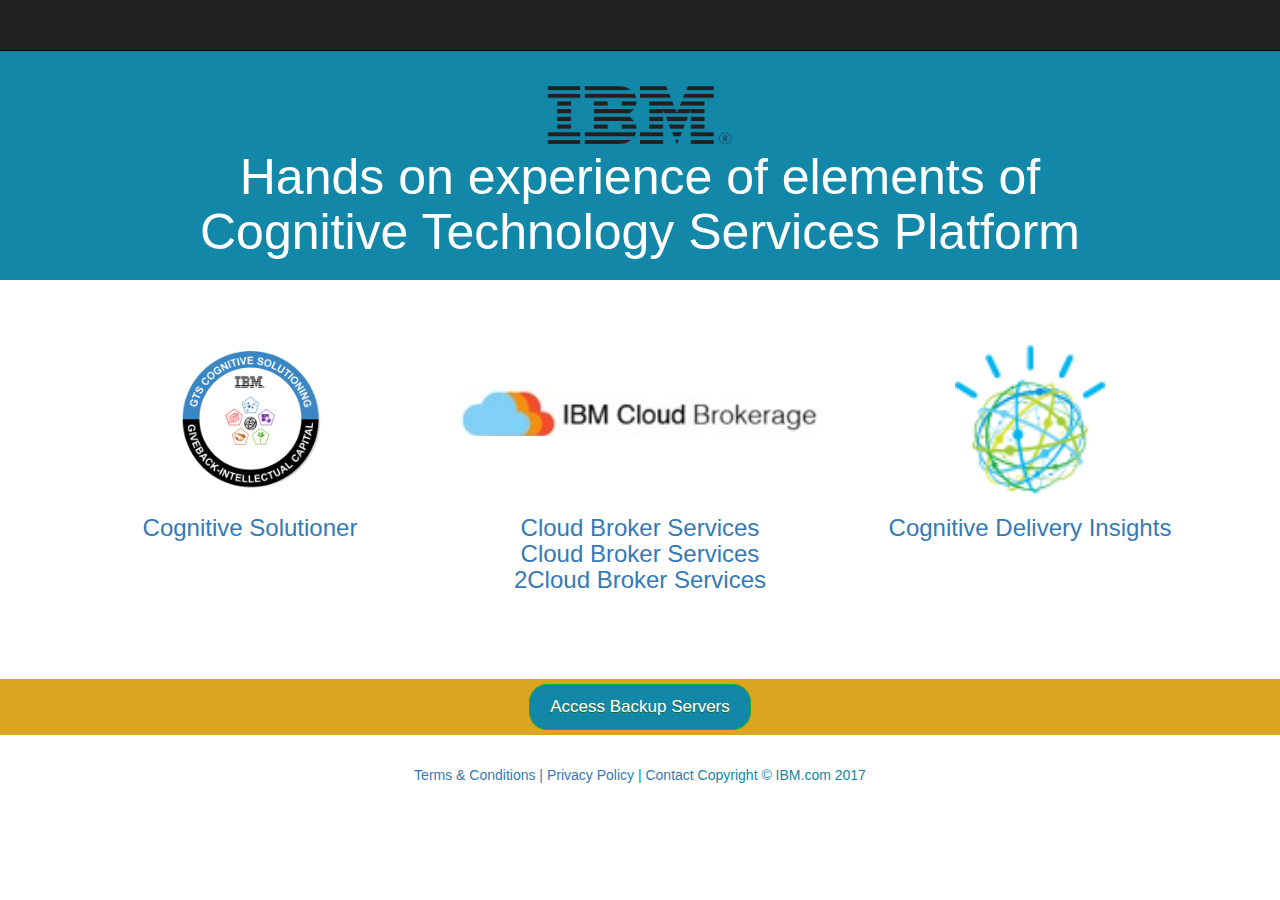
<file: WebContent/index-old3.html>
<!DOCTYPE html>
<!-- Template by Quackit.com -->
<html lang="en">
<head>
    <meta charset="utf-8">
    <meta http-equiv="X-UA-Compatible" content="IE=edge">
    <meta name="viewport" content="width=device-width, initial-scale=1">
    <!-- The above 3 meta tags *must* come first in the head; any other head content must come *after* these tags -->

    <title>IBM CTSP</title>

    <!-- Bootstrap Core CSS -->
    <link href="css/bootstrap.min.css" rel="stylesheet">

    <!-- Custom CSS: You can use this stylesheet to override any Bootstrap styles and/or apply your own styles -->
    <link href="css/custom.css" rel="stylesheet">

    <!-- HTML5 Shim and Respond.js IE8 support of HTML5 elements and media queries -->
    <!-- WARNING: Respond.js doesn't work if you view the page via file:// -->
    <!--[if lt IE 9]>
        <script src="https://oss.maxcdn.com/libs/html5shiv/3.7.0/html5shiv.js"></script>
        <script src="https://oss.maxcdn.com/libs/respond.js/1.4.2/respond.min.js"></script>
    <![endif]-->

<style>
.boxed {
  border: 1px solid green ;
}
.myButton {
	background-color:#1287A8;
	-moz-border-radius:18px;
	-webkit-border-radius:18px;
	border-radius:18px;
	border:1px solid #18ab29;
	display:inline-block;
	cursor:pointer;
	color:#ffffff;
	font-family:Arial;
	font-size:17px;
	padding:10px 20px;
	text-decoration:none;
	text-shadow:0px 1px 0px #2f6627;
}
.myButton:hover {
	background-color:#0b6882;
	color:#ffffff;
}
.myButton:active {
	position:relative;
	top:1px;
}
</style>
</head>

<body>

    <!-- Navigation -->
    <nav class="navbar navbar-inverse navbar-fixed-top" role="navigation">
        <div class="container">
            <!-- Logo and responsive toggle -->
            <div class="navbar-header">
                <button type="button" class="navbar-toggle" data-toggle="collapse" data-target="#navbar">
                    <span class="sr-only">Toggle navigation</span>
                    <span class="icon-bar"></span>
                    <span class="icon-bar"></span>
                    <span class="icon-bar"></span>
                </button>
                <a class="navbar-brand" href="#">
                	
                </a>
            </div>
            <!-- Navbar links -->
            <div class="collapse navbar-collapse" id="navbar">
             <!--   <ul class="nav navbar-nav">
                    <li class="active">
                        <a href="#">Home</a>
                    </li>
                    <li>
                        <a href="#">About</a>
                    </li>
                    <li>
                        <a href="#">Products</a>
                    </li>
					<li class="dropdown">
						<a href="#" class="dropdown-toggle" data-toggle="dropdown" role="button" aria-haspopup="true" aria-expanded="false">Services <span class="caret"></span></a>
						<ul class="dropdown-menu" aria-labelledby="about-us">
							<li><a href="#">Engage</a></li>
							<li><a href="#">Pontificate</a></li>
							<li><a href="#">Synergize</a></li>
						</ul>
					</li>
                </ul>-->

				<!-- Search 
				<form class="navbar-form navbar-right" role="search">
					<div class="form-group">
						<input type="text" class="form-control">
					</div>
					<button type="submit" class="btn btn-default">Search</button>
				</form>-->

            </div>
            <!-- /.navbar-collapse -->
        </div>
        <!-- /.container -->
    </nav>

	<div class="jumbotron feature">
		<div class="container">
			<h1 style="font-size: 50px;"><img src="IBM_black.png" width="200" height="70" alt=""><br>Hands on experience of elements of <br>Cognitive Technology Services Platform</h1>
			
		</div>
	</div>

    <!-- Content -->
    <div class="container">

        <!-- Page Intro -->
        <div class="row page-intro">
            <div class="col-lg-12">
                <h2>
                    <small></small>
                </h2>
                <p></p>
            </div>
        </div>
        <!-- /.row -->

        <!-- Feature Row -->
<!-- <br>
<br>
<br> -->
<br><br>

        <div class="row">
            <article class="col-md-4 article-intro"  >
		<div align="center">
                <a href="https://cognitivesolutioning-dev.ibm-gts.us-south.mybluemix.net/login" target="_blank">
                    <img width="150" height="150" src="gts-cognitive-solutioninglarge.png" alt="" width="100" height="100" style="border-radius: 10px 10px 10px 10px;">
                </a>
</div>
                <h3>
                    <a href="https://cognitivesolutioning-dev.ibm-gts.us-south.mybluemix.net/login" target="_blank">Cognitive Solutioner</a>
                </h3>
                <p></p>
            </article>
            <article class="col-md-4 article-intro" >
                <div align="left">
			<a href="https://sl-wdc04-shared-prod-demo.gravitant.net/" target="_blank">
                    <img width="100%" height="100%" src="broker-small.png" alt="" style="border-radius: 10px 10px 10px 10px;margin-top:43px;">
                </a>
</div>
<!-- <br>
<br>
<br> -->
                <h3 style="padding-top:59px;padding-bottom:-5px;">
                    <a href="https://sl-wdc04-shared-prod-demo.gravitant.net/loginServlet/" target="_blank">Cloud Broker Services</a><br>
                    <a href="#" onclick='window.open("https://sl-wdc04-shared-prod-demo.gravitant.net");return false;'>Cloud Broker Services</a><br>
                    <a href="https://sl-wdc04-shared-prod-demo.gravitant.net/" onclick="submitAsPost(this.href); return false;" target="_blank">2Cloud Broker Services</a><br>
                </h3>
                <p></p>

            </article>

            <article class="col-md-4 article-intro">
<div align="center">
                <a href="https://ibm.biz/BdsUcd" target="_blank">
                    <img  src="gacdwbi.png" alt="" width="150" height="150" style="border-radius: 10px 10px 10px 10px;">
                </a>
</div>
                <h3>
                    <a href="https://ibm.biz/BdsUcd" target="_blank">
			Cognitive Delivery Insights</a>
                </h3>
                <p></p>
            </article>
        </div>
        <!-- /.row -->
<br>
<br>
<br>
    </div>
    <!-- /.container -->
	
	<footer>
		<div class="footer-blurb">
			<div class="container">
				<div class="row">
					<!-- <div class="col-sm-4 footer-blurb-item">
						<img class="img-circle" src="holder.js/100x100" alt="" width="100" height="100">
						<h3>Dynamically Procrastinate</h3>
						<p>Collaboratively administrate empowered markets via plug-and-play networks. Dynamically procrastinate B2C users after installed base benefits. Dramatically visualize customer directed convergence without revolutionary ROI.</p>
						<p><a class="btn btn-default" href="#">Procrastinate</a></p>
					</div>
					<div class="col-sm-4 footer-blurb-item">
						<img class="img-circle" src="holder.js/100x100" alt="" width="100" height="100">
						<h3>Efficiently Unleash</h3>
						<p>Dramatically maintain clicks-and-mortar solutions without functional solutions. Efficiently unleash cross-media information without cross-media value. Quickly maximize timely deliverables for real-time schemas. </p>
						<p><a class="btn btn-default" href="#">Unleash</a></p>
					</div>
					<div class="col-sm-4 footer-blurb-item">
						<img class="img-circle" src="holder.js/100x100" alt="" width="100" height="100">
						<h3>Completely Synergize</h3>
						<p>Professionally cultivate one-to-one customer service with robust ideas. Completely synergize resource taxing relationships via premier niche markets. Dynamically innovate resource-leveling customer service for state of the art customer service.</p>
						<p><a class="btn btn-default" href="#">Synergize</a></p>
					</div> -->
				<a href="http://169.53.142.42:8080/CTSPUI" class="myButton" target="_blank">Access Backup Servers</a>
				</div>
				<!-- /.row -->	
			</div>
        </div>
        
        <div class="small-print">
        	<div class="container">
        		<p><a href="#">Terms &amp; Conditions</a> | <a href="#">Privacy Policy</a> | <a href="#">Contact</a>
        		Copyright &copy; IBM.com 2017 </p>
        	</div>
        </div>
	</footer>

	
    <!-- jQuery -->
    <script src="js/jquery-1.11.3.min.js"></script>

    <!-- Bootstrap Core JavaScript -->
    <script src="js/bootstrap.min.js"></script>
	
	<!-- IE10 viewport bug workaround -->
	<script src="js/ie10-viewport-bug-workaround.js"></script>
	
	<!-- Placeholder Images -->
	<script src="js/holder.min.js"></script>
	<script type="text/javascript">
function submitAsPost(url) {
	alert('inside submit');
    var postForm = document.createElement('form');
    postForm.action = url;
    postForm.method = 'get';
    var bodyTag = document.getElementsByTagName('body')[0];
    bodyTag.appendChild(postForm);
    postForm.submit();
}
</script>
</body>

</html>
</file>
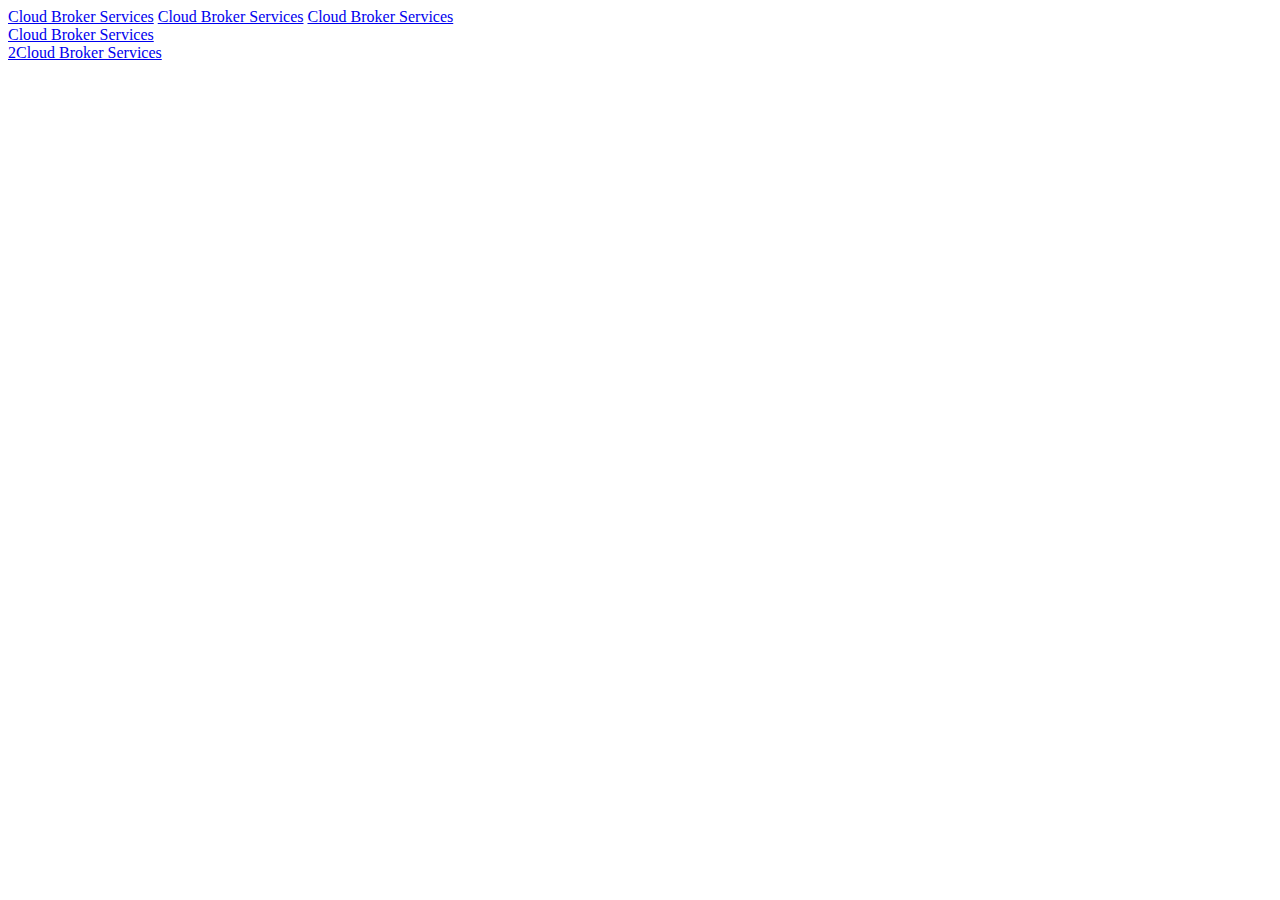
<file: WebContent/index-test2.html>
<html>
<a href="https://sl-wdc04-shared-prod-demo.gravitant.net/" target="_blank">Cloud Broker Services</a>
<head>
<meta charset="UTF-8">
</head>

<body>
<a href="https://sl-wdc04-shared-prod-demo.gravitant.net/" target="_blank">Cloud Broker Services</a>


                    <a href="https://sl-wdc04-shared-prod-demo.gravitant.net/" target="_blank">Cloud Broker Services</a><br>
                    <a href="#" onclick='window.open("https://sl-wdc04-shared-prod-demo.gravitant.net");return false;'>Cloud Broker Services</a><br>
                    <a href="https://sl-wdc04-shared-prod-demo.gravitant.net/" onclick="submitAsPost(this.href); return false;" target="_blank">2Cloud Broker Services</a><br>

</body>
</html>
</file>
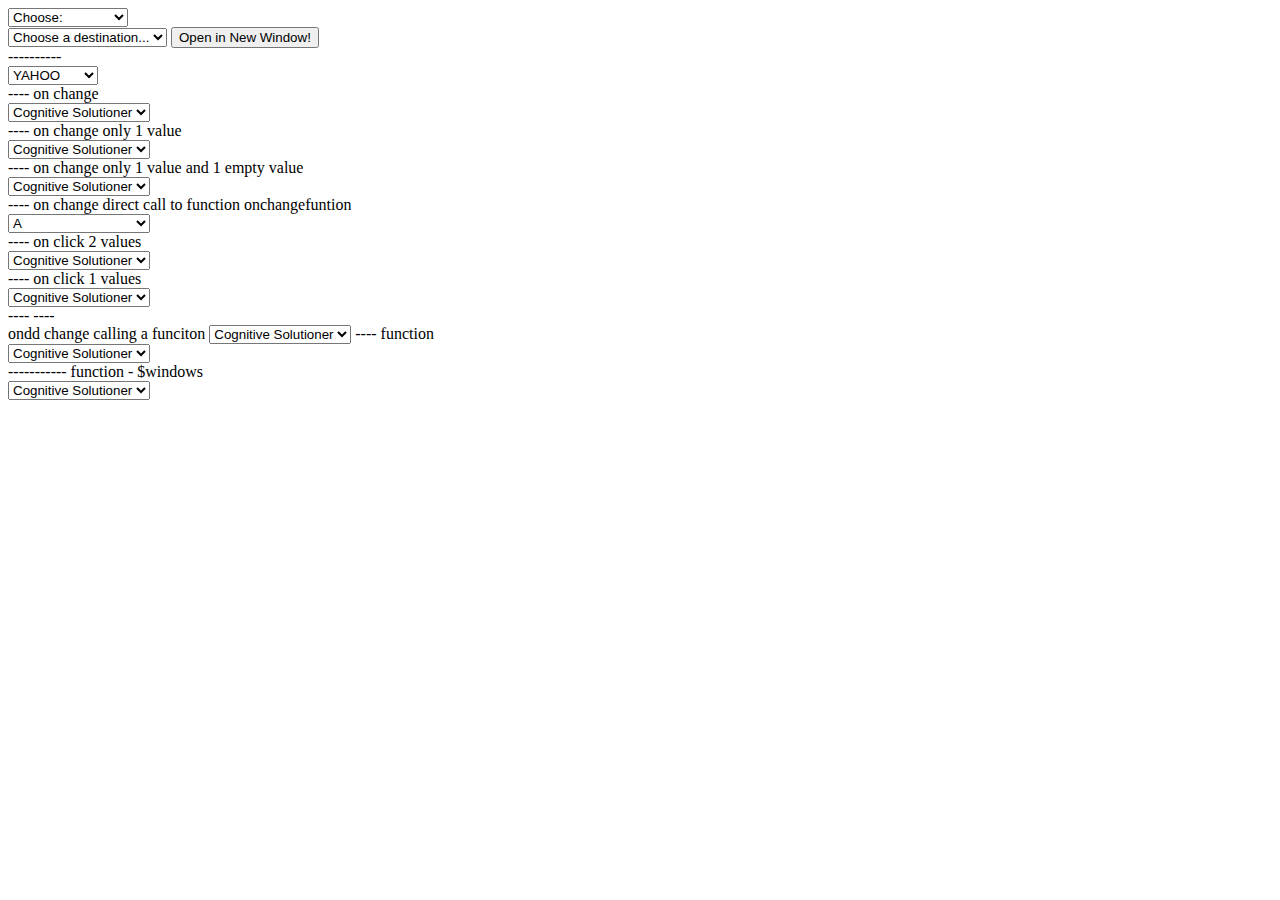
<file: WebContent/NewFile.html>
<!DOCTYPE html>
<html>
<head>
<meta charset="UTF-8">
<title>Insert title here</title>
</head>
<script>
var urlmenu = document.getElementById('menu1');

urlmenu.onchange = function() {
	alert("hello");
  document.location.href = this.value;
  /* window.location.assign(this.options[ this.selectedIndex ].value); */
};

function report(daily){  
	 alert(daily);
	 var dropDown = document.getElementById("myDestination22");
	 alert(dropDown);
     dropDown.selectedIndex = 0;
	} 
	
function report1(daily){  
	 
	} 	

function onchangefunction(val){alert(val);}
		
$(document).ready(function () {
    $("#test1").bind('change', function() { alert("Changed");});
    $("#test1").bind('click', function() { alert($(this).find('option:selected').text());
   });
});
</script>
<body>
<select name="menu1" id="menu1">
			  <option>Choose:</option>
			  <option value="https://console.ibm-gts.us-south.bluemix.net">Solution Portal 1</option>
			  <option value="https://console.ibm-gts.us-south.bluemix.net">Solution Portal 2</option>
</select>

<form action="../">
<select onchange="document.location.href(this.options[this.selectedIndex].value,'_top')">
    <option value="">Choose a destination...</option>
    <option value="http://www.yahoo.com/">YAHOO</option>
    <option value="http://www.google.com/">GOOGLE</option>
    <option value="http://www.altavista.com/">ALTAVISTA</option>
    <option value="http://www.amazon.com/">AMAZON</option>
    <option value="http://artlung.com/">ARTLUNG</option>
    
</select>
<input type="button" value="Open in New Window!" onclick="ob=this.form.myDestination;window.open(ob.options[ob.selectedIndex].value)">
</form>
			
----------
<form action="../">
<select name="myDestination" onchange="ob=this.form.myDestination;window.open(ob.options[ob.selectedIndex].value)">
    <option value="http://www.yahoo.com/">YAHOO</option>
    <option value="http://www.google.com/">GOOGLE</option>
    <option value="http://www.altavista.com/">ALTAVISTA</option>
    <option value="http://www.amazon.com/">AMAZON</option>
    <option value="http://artlung.com/">ARTLUNG</option>
</select>
</form>
			
			
			----
			on change
			
<form action="../">
			<select name="myDestination" onchange="ob=this.form.myDestination;window.open(ob.options[ob.selectedIndex].value)">
			    <option value="https://console.ibm-gts.us-south.bluemix.net">Cognitive Solutioner</option>
			    <option value="https://console.ibm-gts.us-south.bluemix.net">Cognitive Solutioner</option>
			</select>
		</form>
		
					----
			on change only 1 value
			
<form action="../">
			<select name="myDestination" onchange="ob=this.form.myDestination;window.open(ob.options[ob.selectedIndex].value)">
			    <option value="https://console.ibm-gts.us-south.bluemix.net">Cognitive Solutioner</option>
	<!-- 		    <option value="https://console.ibm-gts.us-south.bluemix.net">Cognitive Solutioner</option> -->
			</select>
		</form>

			----
			on change only 1 value and 1 empty value
			
<form action="../">
			<select name="myDestination" onchange="ob=this.form.myDestination;window.open(ob.options[ob.selectedIndex].value)">
			    <option value="https://console.ibm-gts.us-south.bluemix.net">Cognitive Solutioner</option>
	 		    <option value=""></option> 
			</select>
		</form>


			----
			on change direct call to function onchangefuntion
			
<form action="../">
			<select name="myDestination" onchange="onchangefunction(this.value)">
			 <option selected>A</option> 
			    <option value="https://console.ibm-gts.us-south.bluemix.net">Cognitive Solutioner</option>
			</select>
		</form>
		
----
			on click 2 values
			
<form action="../">
			<select name="myDestination" onclick="ob=this.form.myDestination;window.open(ob.options[ob.selectedIndex].value)">
			    <option value="https://console.ibm-gts.us-south.bluemix.net">Cognitive Solutioner</option>
			    <option value="https://console.ibm-gts.us-south.bluemix.net">Cognitive Solutioner</option>
			</select>
		</form>
		
----
			on click 1 values
			
<form action="../">
			<select name="myDestination" onclick="ob=this.form.myDestination;window.open(ob.options[ob.selectedIndex].value)">
			    <option value="https://console.ibm-gts.us-south.bluemix.net">Cognitive Solutioner</option>
			    <!-- <option value="https://console.ibm-gts.us-south.bluemix.net">Cognitive Solutioner</option> -->
			</select>
		</form>
		
		
----

----
<br>
ondd change calling a funciton 

			<select name="myDestination22" id="myDestination22" onchange="report1(this.value)">
				<option value="" disabled>Select Value</option>
			    <option value="https://console.ibm-gts.us-south.bluemix.net">Cognitive Solutioner</option>
			    <option value="https://console.ibm-gts.us-south.bluemix.net">Cognitive Solutioner</option> 
			</select>		
<script>
function report1(daily){  
	 alert(daily);
	 var dropDown = document.getElementById("myDestination22");
	 alert(dropDown);
    dropDown.selectedIndex = 0;
	} 
</script>			
		
----

function
<form action="../">
			<select name="myDestination" onchange="report(this.value)">
			    <option value="https://console.ibm-gts.us-south.bluemix.net">Cognitive Solutioner</option>
			 <!--    <option value="https://console.ibm-gts.us-south.bluemix.net">Cognitive Solutioner</option> -->
			</select>
		</form>		
-----------
function - $windows

<form action="../">
			<select name="test1" id="test1">
			    <option value="https://console.ibm-gts.us-south.bluemix.net">Cognitive Solutioner</option>
			    <option value="https://console.ibm-gts.us-south.bluemix.net">Cognitive Solutioner</option> 
			</select>
		</form>	

</body>
</html>
</file>
<file: WebContent/css/custom.css>
body {
	padding-top: 50px;
	color: #1287A8;
	}
	
h1, h2, h3, h4, h5, h6 {
	color: black;
	}
	
.feature {
	background-color: #1287A8;
	color: white;
	}
	
.article-intro {
    margin-bottom: 15px;
}

.footer-blurb {
    padding: 5px 0;
    background-color: goldenrod;
    color: black;
}
    
.footer-blurb-item {
    padding: 5px;
    }
 
.small-print {
	background-color: #fff;
	padding: 30px 0;
}

.feature,
.page-intro,
.article-intro,
.footer-blurb,
.small-print {
	text-align: center;
	}
</file>
